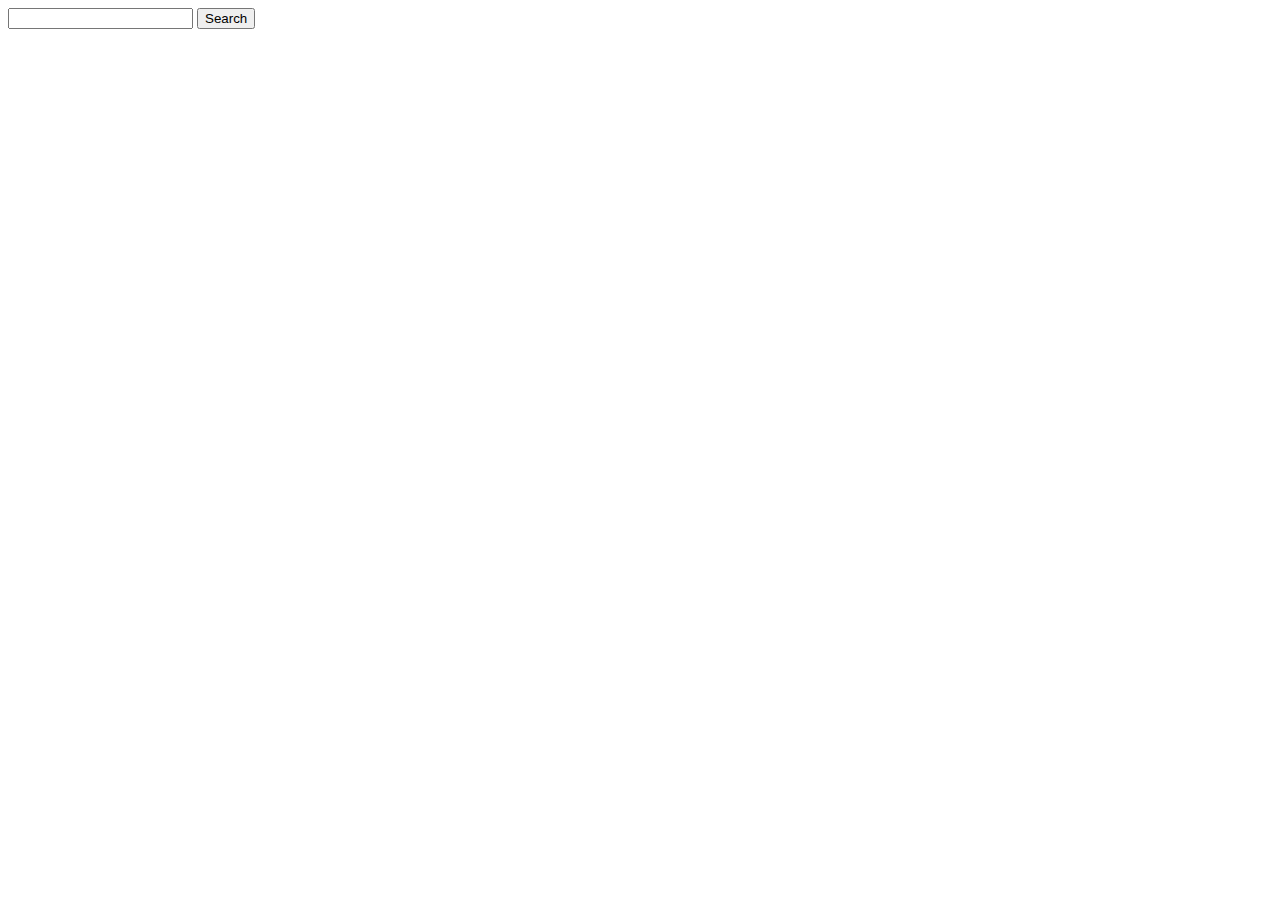
<file: Django/templates/search_form.html>
<html>
<head>
    <title>Search</title>
</head>
<body>
    <form action="/search/" method="get">
        <input type="text" name="q">
        <input type="submit" value="Search">
    </form>
</body>
</html>
</file>
